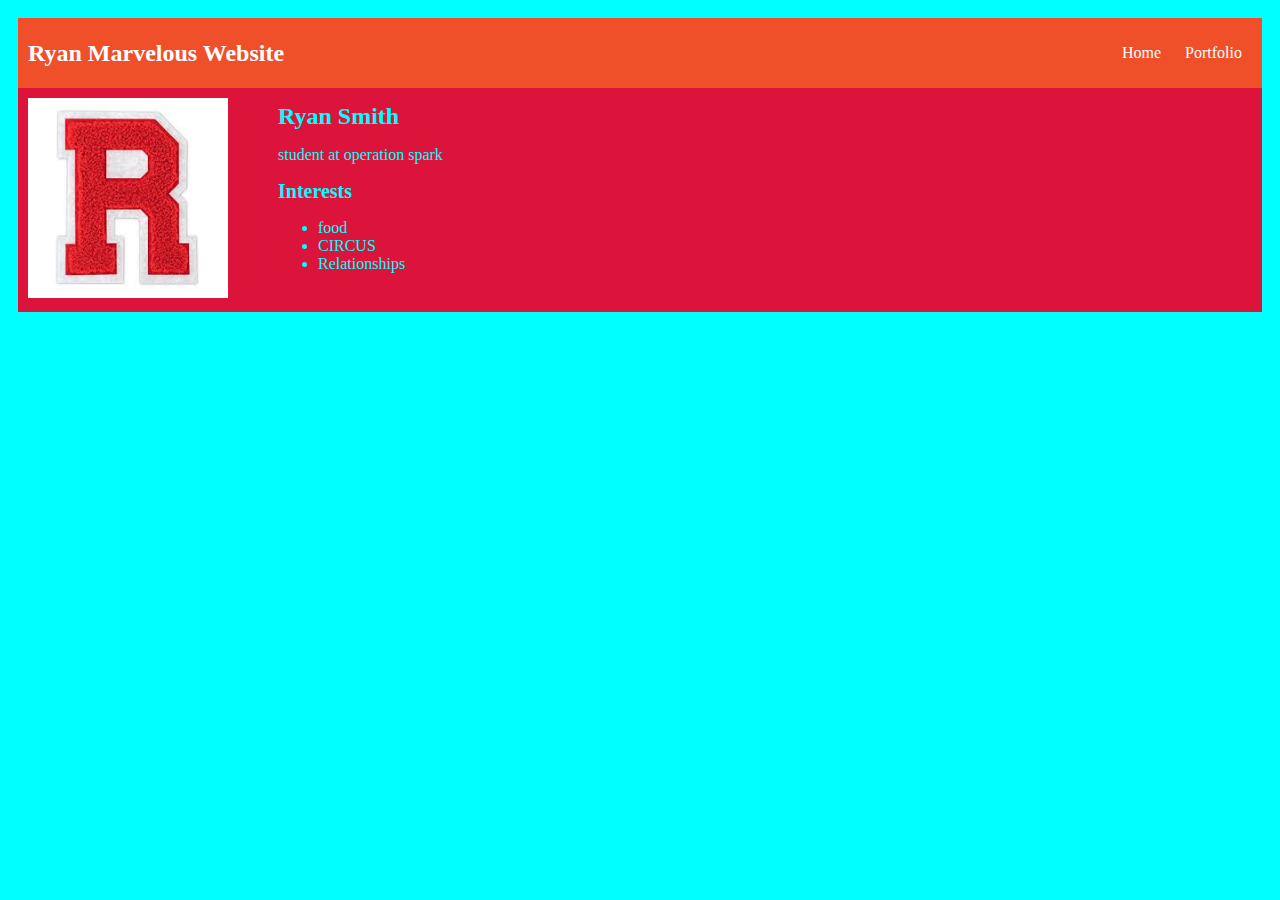
<file: index.html>
<!DOCTYPE html>
<html>
<head>
    <title>RyanRegardlessWebsite</title>
    <style>
        body {
                background: aqua;
                color: cyan;
                padding: 10px;
                font-family: Times New Roman;
            }
            header {
                font-size: 1.5em;
                font-weight: bold;
            }
            #all-contents {
                max-width: 800px;
                margin: auto;
            }

            /* navigation menu */
            nav {
                background: rgb(239, 80, 41);
                margin: 0 auto;
                display: flex;
                padding: 10px;
            }
            nav header {
                display: flex;
                align-items: center;
                color: rgb(255, 255, 255);
                flex: 1;
            }
            nav ul {
                list-style-image: none;
            }
            nav li {
                display: inline-block;
                padding: 0 10px;
            }
            nav a {
                text-decoration: none;
                color: #fff;
            }

            /* main container area beneath menu */
            main {
                background: crimson;
                display: flex;
            }
            .sidebar {
                margin-right: 25px;
                padding: 10px;
            }
            .sidebar img {
                width: 200px;
            }
            .content {
                flex: 1;
                padding: 15px;
            }
            .interests header {
                font-size: 1.25em;
            }
    </style>
</head>
<body>
    <div id="all-contents"></div>
    <nav>
        <header>Ryan Marvelous Website</header>
        <ul>
         <li><a href="index.html">Home</a></li>
        <li><a href="portfolio.html
        
        
        ">Portfolio</a></li>
        </ul>
    </nav>
   <main>
       <div class="sidebar">
        <img src='[data-uri]'>
       </div>
       <div class="content">
        <header>Ryan Smith</header>
        <p>student at operation spark</p>
        <section class="interests">
            <header>Interests</header>
            <ul>
                <li>food</li>
                <li>CIRCUS</li>
                <li>Relationships</li>
            </ul>
       </section>
       </div>
   </main>
</body>
</html>
</file>
